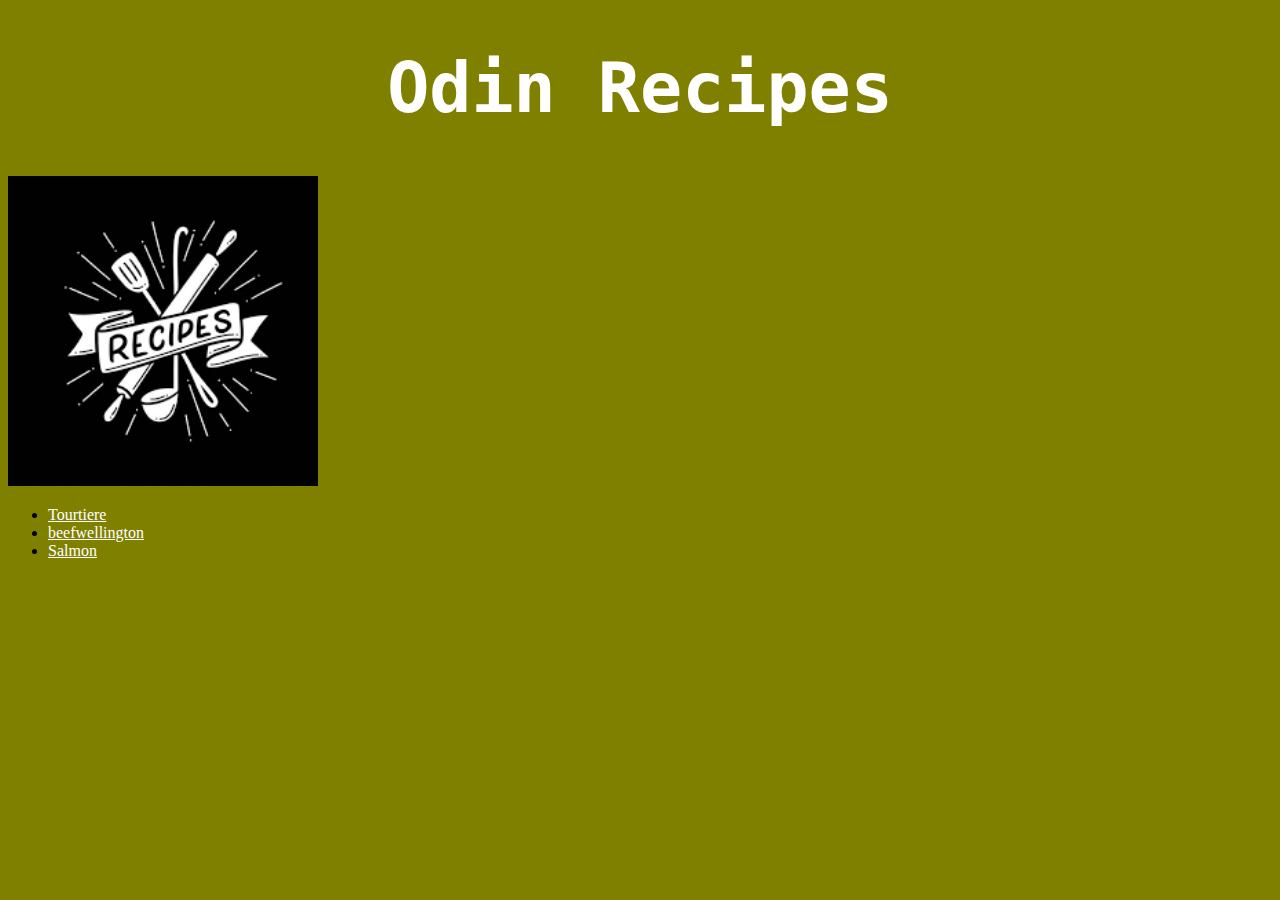
<file: index.html>
<!DOCTYPE html>
<html lang="en">
<head>
    <meta charset="UTF-8">
    <meta name="viewport" content="width=device-width, initial-scale=1.0">
    <title>Document</title>
    <link rel="stylesheet" href="styles.css">
</head>
<body>
    <h1 class="heading-1">Odin Recipes</h1>
    <img src="images/cover-images.png" alt="cover" height="310" width="310">
    <ul>
        <li><a href="recipees/tourtiere.html">Tourtiere</a></li>
        <li><a href="recipees/beef-wellington.html">beefwellington</a></li>
        <li><a href="recipees/salmon.html">Salmon</a></li>
    </ul>
</body>
</html>
</file>
<file: styles.css>
body{
    background-color: olive;
}
.heading-1,.tour-heading,.beef-heading,.sal-heading{
    font-family: monospace;
    font-size: 70px;
    text-align: center;
    color: white;
}
li > a {
    color: white;
}
h2{
    color: white;
    font-size: 50px;
}
.lists{
   color: black;
   font-weight: 800;
   font-size: 25px;
}
.description{
    font-size: 15px;
    font-weight: 700;
}
</file>
